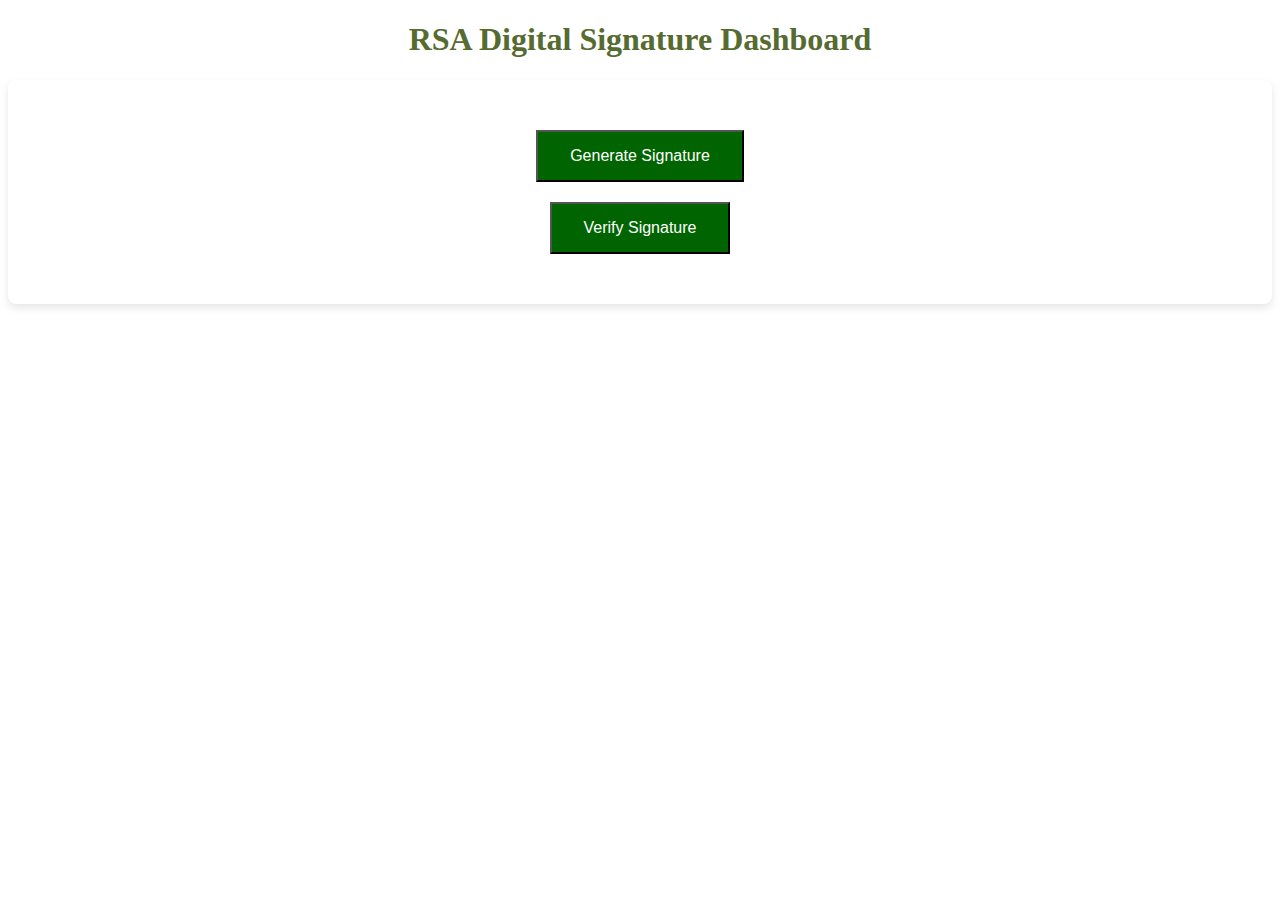
<file: index.html>
<!DOCTYPE html>
<html lang="en">
<head>
  <meta charset="UTF-8">
  <meta name="viewport" content="width=device-width, initial-scale=1.0">
  <title>RSA Digital Signature</title>
  <link rel="stylesheet" href="css/style.css">
  <script src="js/constants.js"></script>
</head>
<body>
<h1>RSA Digital Signature Dashboard</h1>

<section>
  <div class="container">
    <a href="/generate_signature.html">
      <button>Generate Signature</button>
    </a>
    <a href="/verify_signature.html">
      <button>Verify Signature</button>
    </a>
  </div>
</section>

</body>
</html>
</file>
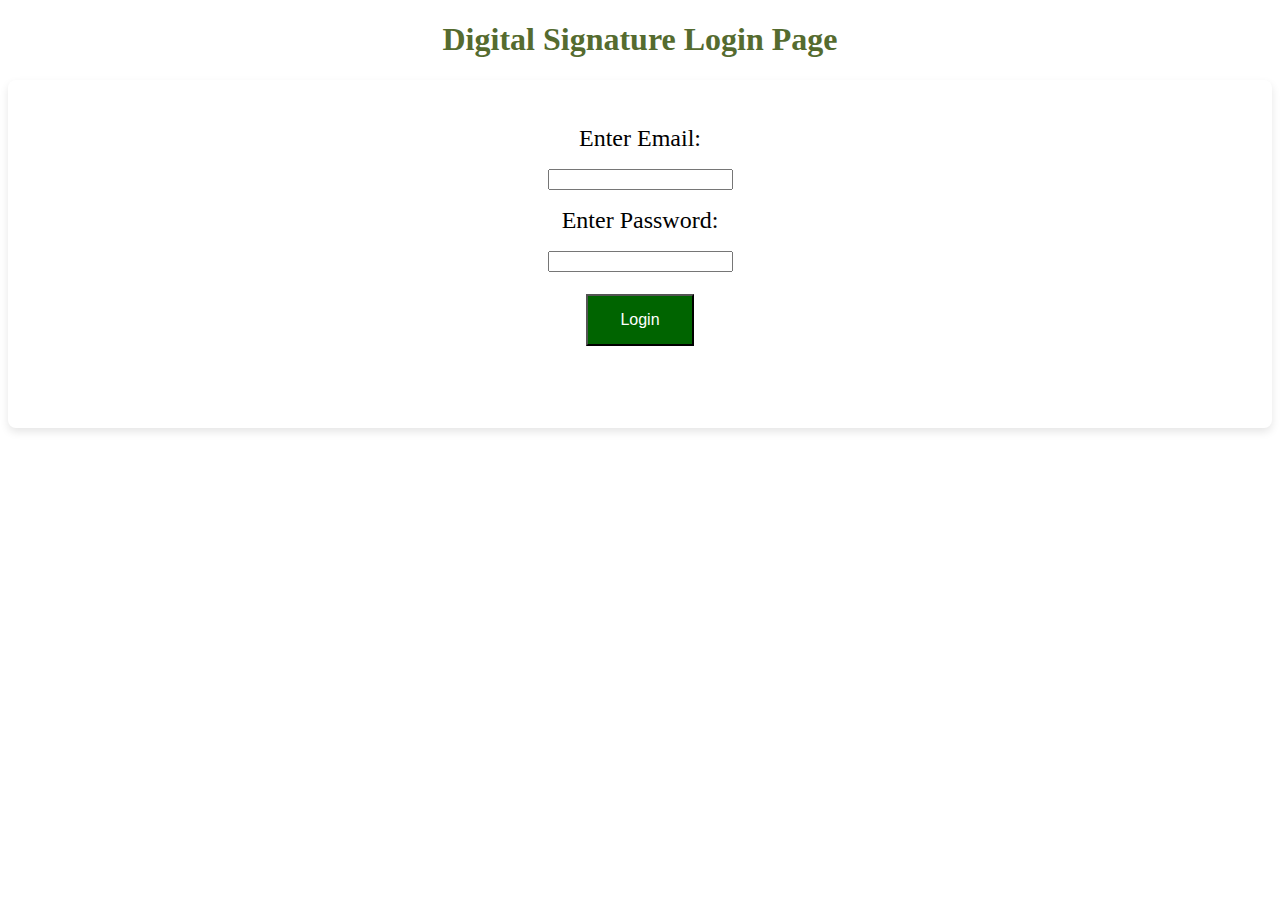
<file: generate_signature.html>
<!DOCTYPE html>
<html lang="en">
<head>
  <meta charset="UTF-8">
  <meta name="viewport" content="width=device-width, initial-scale=1.0">
  <title>RSA Digital Signature</title>
  <link rel="stylesheet" href="css/style.css">
  <script src="js/constants.js"></script>
  <script src="js/verify_login.js"></script>
</head>
<body>
<h1>RSA Digital Signature</h1>

<section>
  <div class="container">
    <div class="main-label"><label for="id-input-message">Enter a message to sign:</label></div>
    <div class="centered-element"><textarea id="id-input-message" rows="10" cols="100"></textarea><br></div>
    <div> <button onclick="populateSignedMessage()">Sign Message</button>
    <button onclick="logout()">Logout</button></div>
  </div>
</section>
<section>
  <div class="container">
    <div class="main-label"><label for="id-input-message">Signed Version of the message through RSA algorithm:</label></div>
    <div class="centered-element"><textarea id="id-signed-message" rows="10" cols="100"></textarea><br></div>
  </div>
</section>

<!-- Link to external JavaScript file -->
<script src="js/app.js"></script>
<script src="js/login.js"></script>

</body>
</html>
</file>
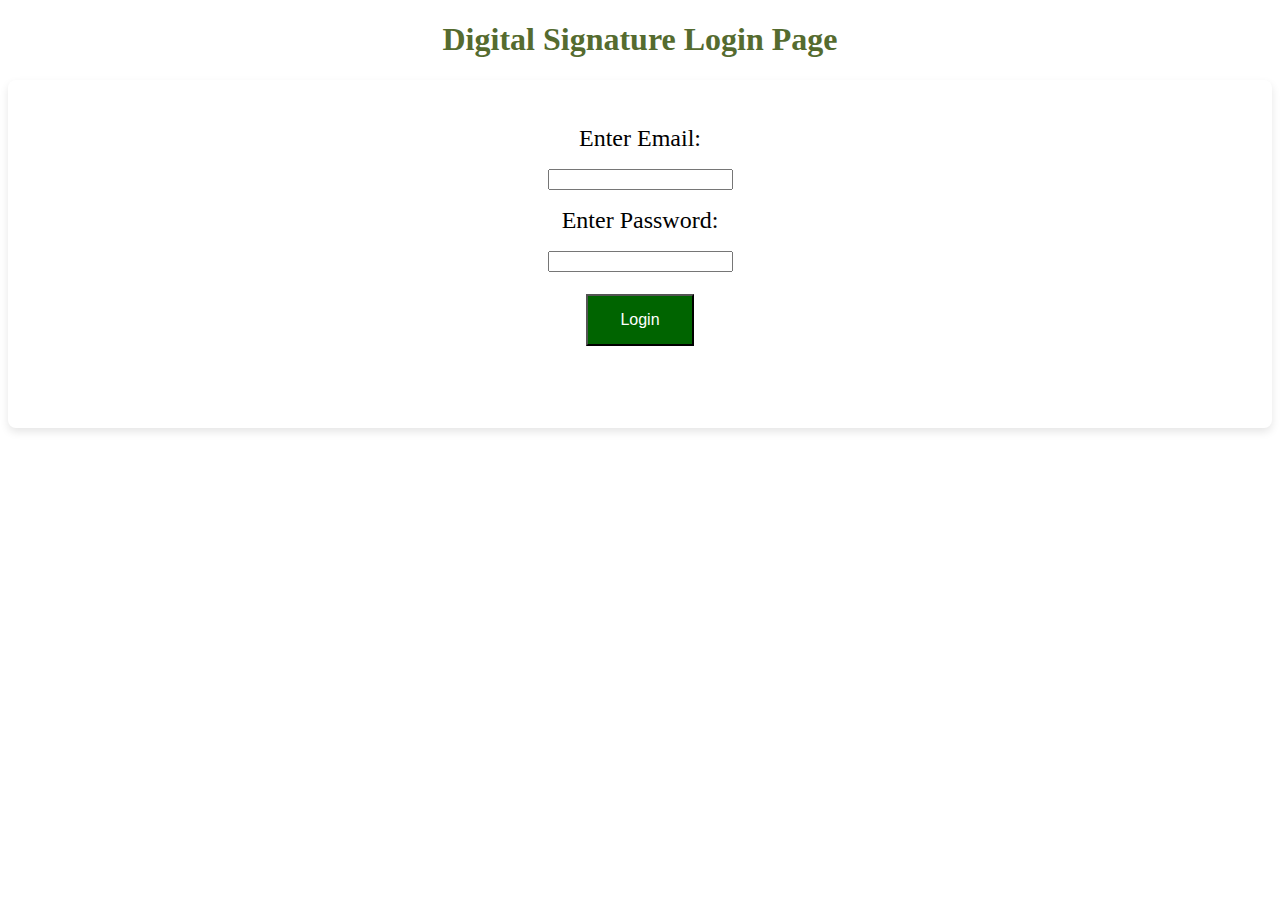
<file: login.html>
<!DOCTYPE html>
<html lang="en">
<head>
  <meta charset="UTF-8">
  <meta name="viewport" content="width=device-width, initial-scale=1.0">
  <title>RSA Digital Signature</title>
  <link rel="stylesheet" href="css/style.css">
  <script src="js/constants.js"></script>
</head>
<body>
<h1>Digital Signature Login Page</h1>

<section>
  <div class="container">
    <div class="main-label"><label for="id-input-email">Enter Email:</label></div>
    <div class="centered-element"><input id="id-input-email" rows="10" cols="100"></input><br></div>
    <div class="main-label"><label for="id-input-password">Enter Password:</label></div>
    <div class="centered-element">
      <input type="password" id="id-input-password" name="password">
    </div>
    <button onclick="authorLogin()">Login</button>
    <p style="color: red" id="id-error-message"></p>
  </div>
</section>

<!-- Link to external JavaScript file -->
<script src="js/login.js"></script>

</body>
</html>
</file>
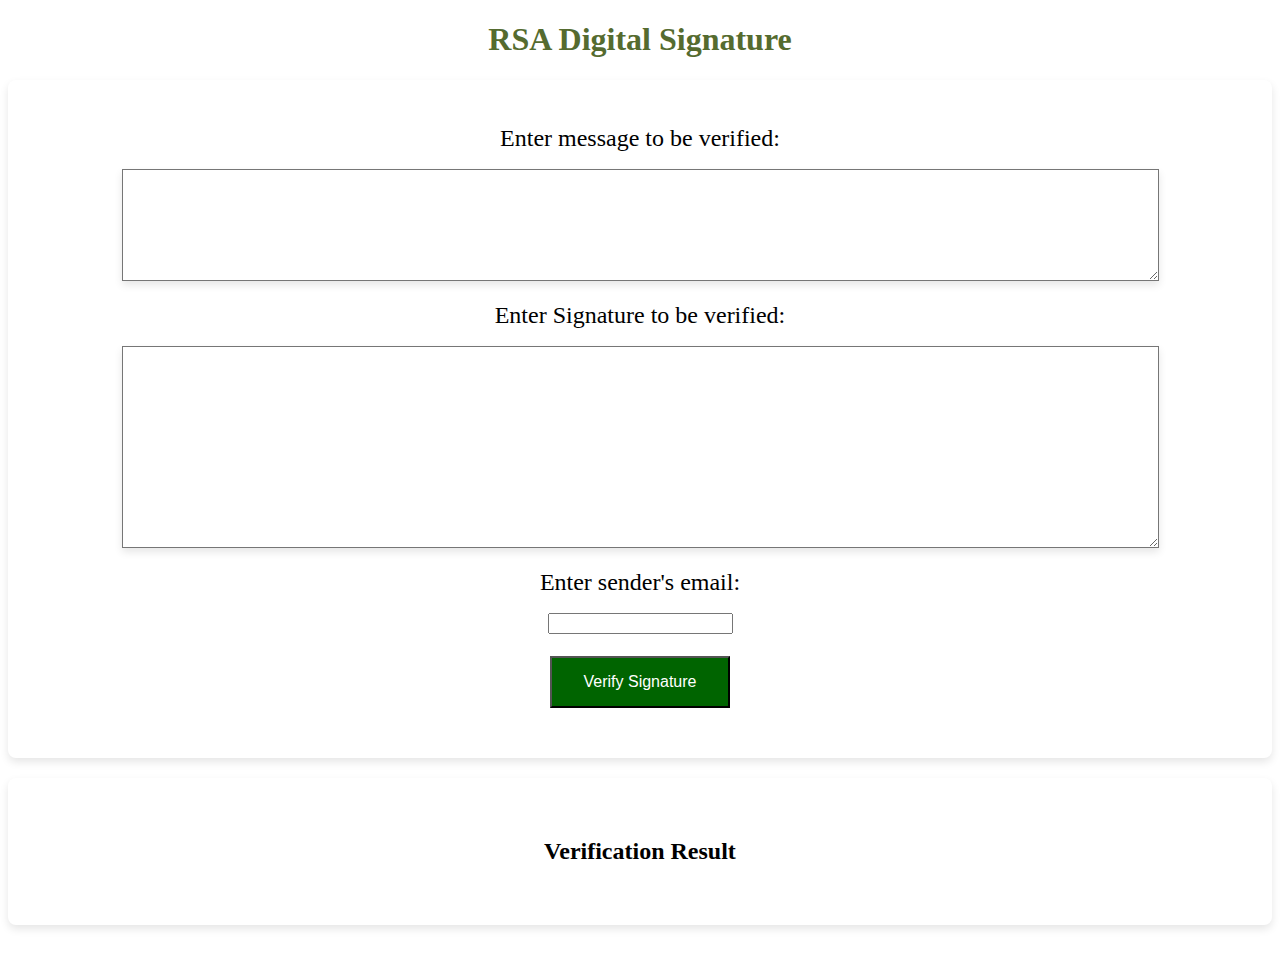
<file: verify_signature.html>
<!DOCTYPE html>
<html lang="en">
<head>
  <meta charset="UTF-8">
  <meta name="viewport" content="width=device-width, initial-scale=1.0">
  <title>RSA Digital Signature</title>
  <link rel="stylesheet" href="css/style.css">
  <script src="js/constants.js"></script>
</head>
<body>
<h1>RSA Digital Signature</h1>

<section>
  <div class="container">
    <div class="main-label"><label for="id-input-message">Enter message to be verified:</label></div>
    <div class="centered-element"><textarea id="id-input-message" rows="5" cols="100"></textarea><br></div>
  </div>
  <div class="container">
    <div class="main-label"><label for="id-input-message">Enter Signature to be verified:</label></div>
    <div class="centered-element"><textarea id="id-signed-message" rows="10" cols="100"></textarea><br></div>
  </div>
  <div class="container">
    <div class="main-label"><label for="id-input-email">Enter sender's email:</label></div>
    <div class="centered-element"><input id="id-input-email"></input><br></div>
  </div>
  <div class="container">
    <button onclick="populateVerificationResult()">Verify Signature</button>
  </div>
</section>

<section>
  <div class="container">
    <div>
      <h2>Verification Result</h2>
      <p id="id-verification-result"></p>
    </div>
  </div>
</section>

<!-- Link to external JavaScript file -->
<script src="js/app.js"></script>

</body>
</html>
</file>
<file: css/style.css>
h1 {
  color: darkolivegreen;
  text-align: center;
}

.container {
  display: flex;
  flex-direction: column;  /* Stack elements vertically */
  justify-content: center; /* Center elements vertically */
  align-items: center;     /* Center elements horizontally */
}

textarea {
  box-shadow: 0 4px 8px rgba(0, 0, 0, 0.1);
}

.main-label {
  padding: 5px;
  font-size: x-large;
  border-radius: 8px;
}

.centered-element {
  margin: 10px;     /* Add space between the box and the centered element */
  color: white;
  padding: 2px 2px;
}

button {
  margin: 10px;
  background-color: darkgreen;
  color: white;
  padding: 15px 32px;
  text-align: center;
  display: inline-block;
  font-size: 16px;
}

textarea {
  width: 100%;  /* Makes the textarea take the full width of its container */
  max-width: 100%;  /* Prevents the textarea from exceeding the width of its container */
  height: auto;  /* Adjusts height based on content */
  min-height: 100px;  /* Sets a minimum height */
  padding: 10px;  /* Adds padding inside the textarea */
  font-size: 16px;  /* Sets font size */
  resize: vertical;  /* Allows resizing the textarea vertically */
  box-sizing: border-box;  /* Includes padding and border in the element's total width and height */
}

/* Section styling */
section {
  background-color: #fff;
  padding: 40px;
  margin: 20px auto;
  max-width: 1200px;
  border-radius: 8px;
  box-shadow: 0 4px 8px rgba(0, 0, 0, 0.1);
}
</file>
